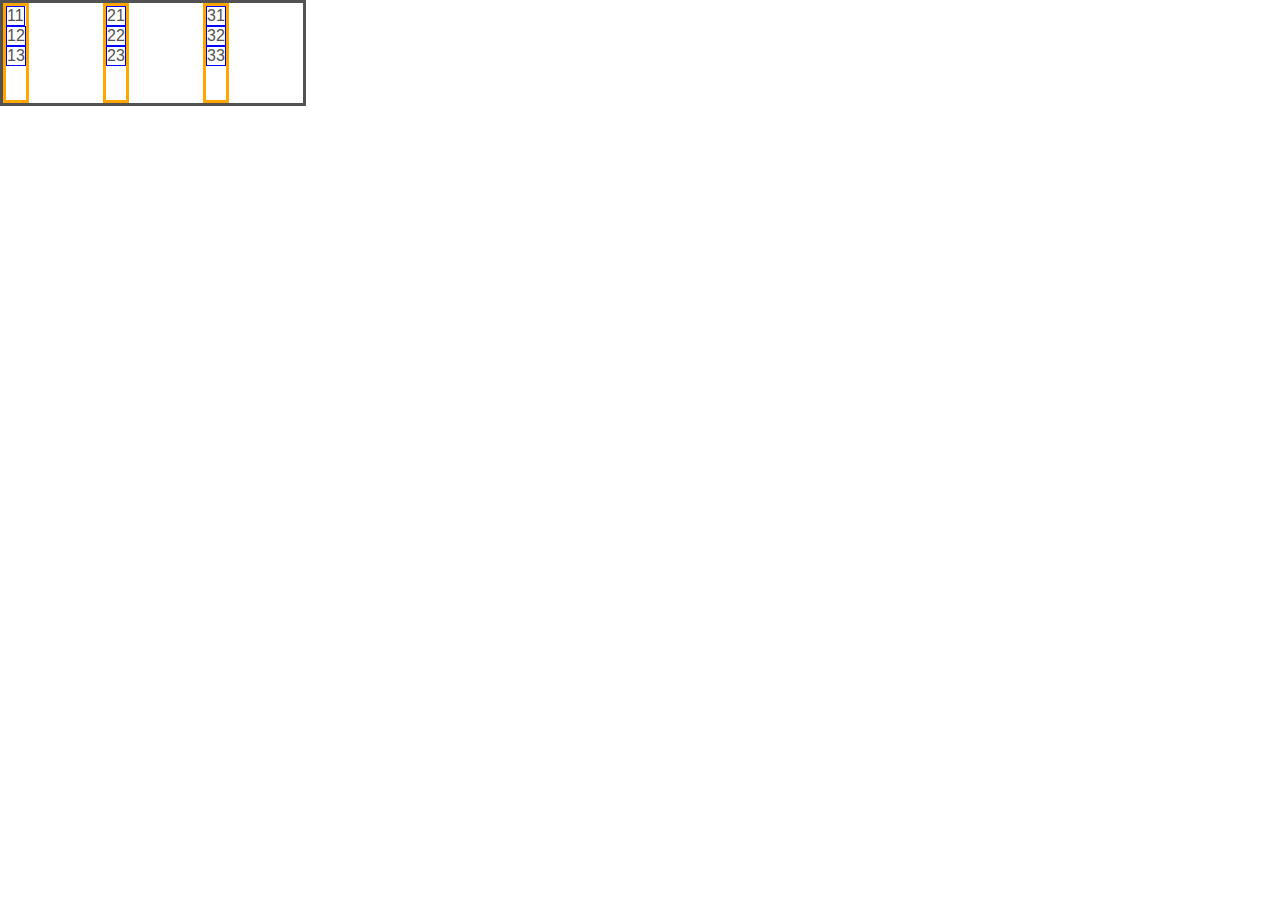
<file: 3/test.html>
<!DOCTYPE html>
<html lang="en">
<head>
    <meta charset="UTF-8">
    <title>Title</title>
    <link rel="stylesheet" href="css/styleTest.css">
</head>
<body>
    <style>

    </style>
    <div class="main">
        <div class="list">
            <div class="listSection">11</div>
            <div class="listSection">12</div>
            <div class="listSection">13</div>
        </div>
        <div class="list">
            <div class="listSection">21</div>
            <div class="listSection">22</div>
            <div class="listSection">23</div>
        </div>
        <div class="list">
            <div class="listSection">31</div>
            <div class="listSection">32</div>
            <div class="listSection">33</div>
        </div>
    </div>
</body>
</html>
</file>
<file: 3/css/styleTest.css>
* {
    margin: 0;
    padding: 0;
    color: #525252;
    font-family: -apple-system, BlinkMacSystemFont, 'Segoe UI', Roboto, Oxygen, Ubuntu, Cantarell, 'Open Sans', 'Helvetica Neue', sans-serif;
    text-decoration: none;
}

.main {
    height: 100px;
    width: 300px;
    border: #525252 solid 3px;
    display: flex;
    flex-wrap: wrap;
    flex-direction: column;
}
.list {
    border: orange solid 3px;
    display: flex;
    flex-direction: column;
    flex-wrap: wrap;
    flex-grow: 3;
    width: min-content;
    height: min-content;
}
.listSection {
    border: blue solid 1px;
    display: flex;
    flex-direction: column;
    width: min-content;
    max-width: max-content;
    flex-wrap: wrap;
}
</file>
